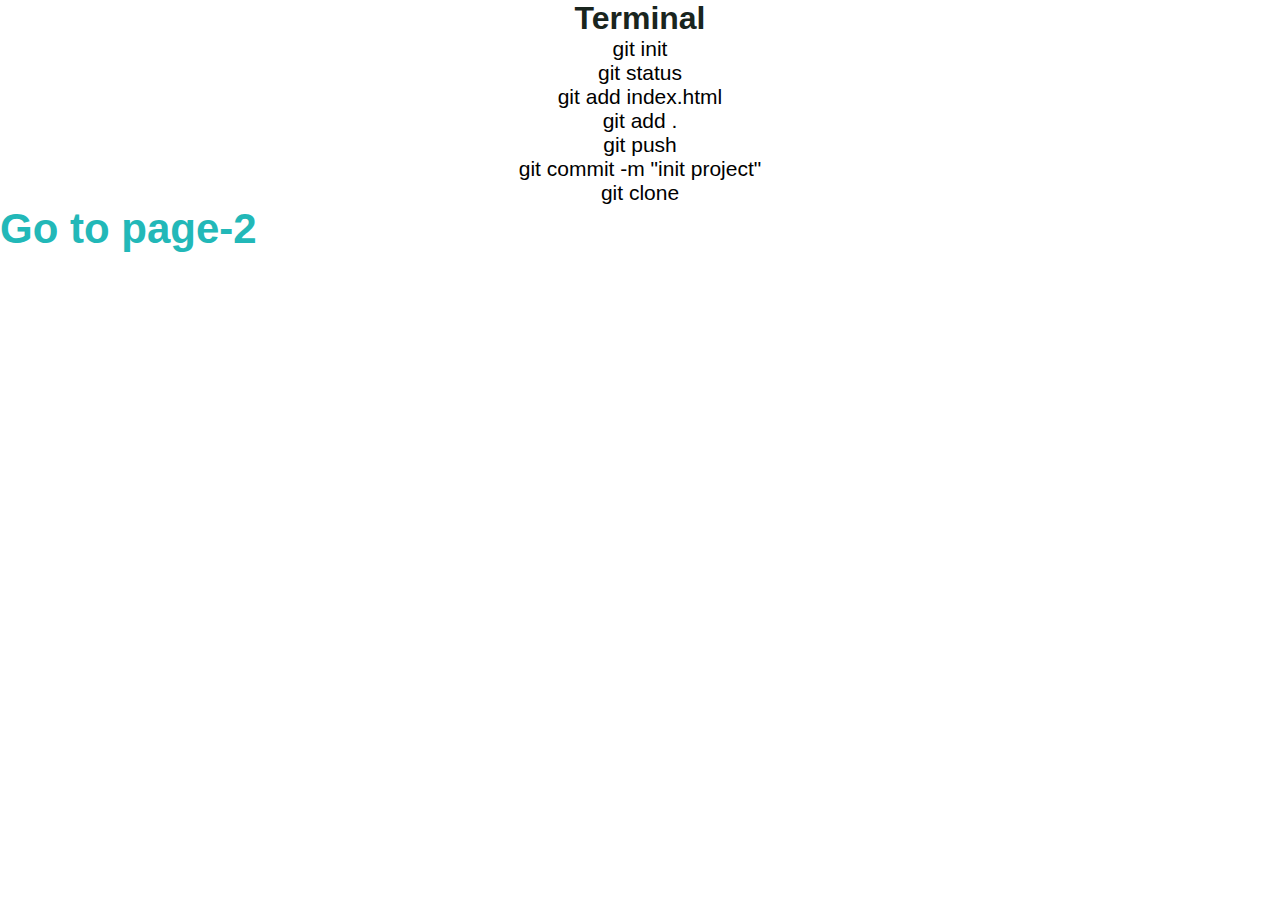
<file: index.html>
<!doctype html>
<html lang="en">
<head>
	<meta charset="UTF-8">
	<meta name="viewport"
	      content="width=device-width, user-scalable=no, initial-scale=1.0, maximum-scale=1.0, minimum-scale=1.0">
	<meta http-equiv="X-UA-Compatible" content="ie=edge">
	<link rel="stylesheet" href="./styles/main.css">
	<title>first-commit</title>
</head>
<body>
<main>
	<header>
		<h1>Terminal</h1>
	</header>
	<section>
		<div>
			<ul>
				<li>git init</li>
				<li>git status</li>
				<li>git add index.html</li>
				<li>git add .</li>
				<li>git push</li>
				<li>git commit -m "init project"</li>
				<li>git clone</li>
			</ul>
		</div>
		<nav>
			<div>
				<a href="./img/gallery.html">Go to page-2</a>
			</div>
		</nav>
	</section>
</main>
</body>
</html>
</file>
<file: styles/main.css>
* {
    margin: 0;
    padding: 0;
    border: 0;
    text-decoration: none;
    box-sizing: border-box;
}

body {
    font-family: Arial, sans-serif;
}

h1 {
    color: #19251e;
    display: flex;
    justify-content: center;
}

ul {
    font-size: 21px;
    text-align: center;
}
img {
    max-width: 300px;
    max-height: 300px;
    margin-right: 50px;
}

a {
    font-size: 42px;
    color: #22b8b8;
    font-weight: 700;
    float: left;
}
</file>
